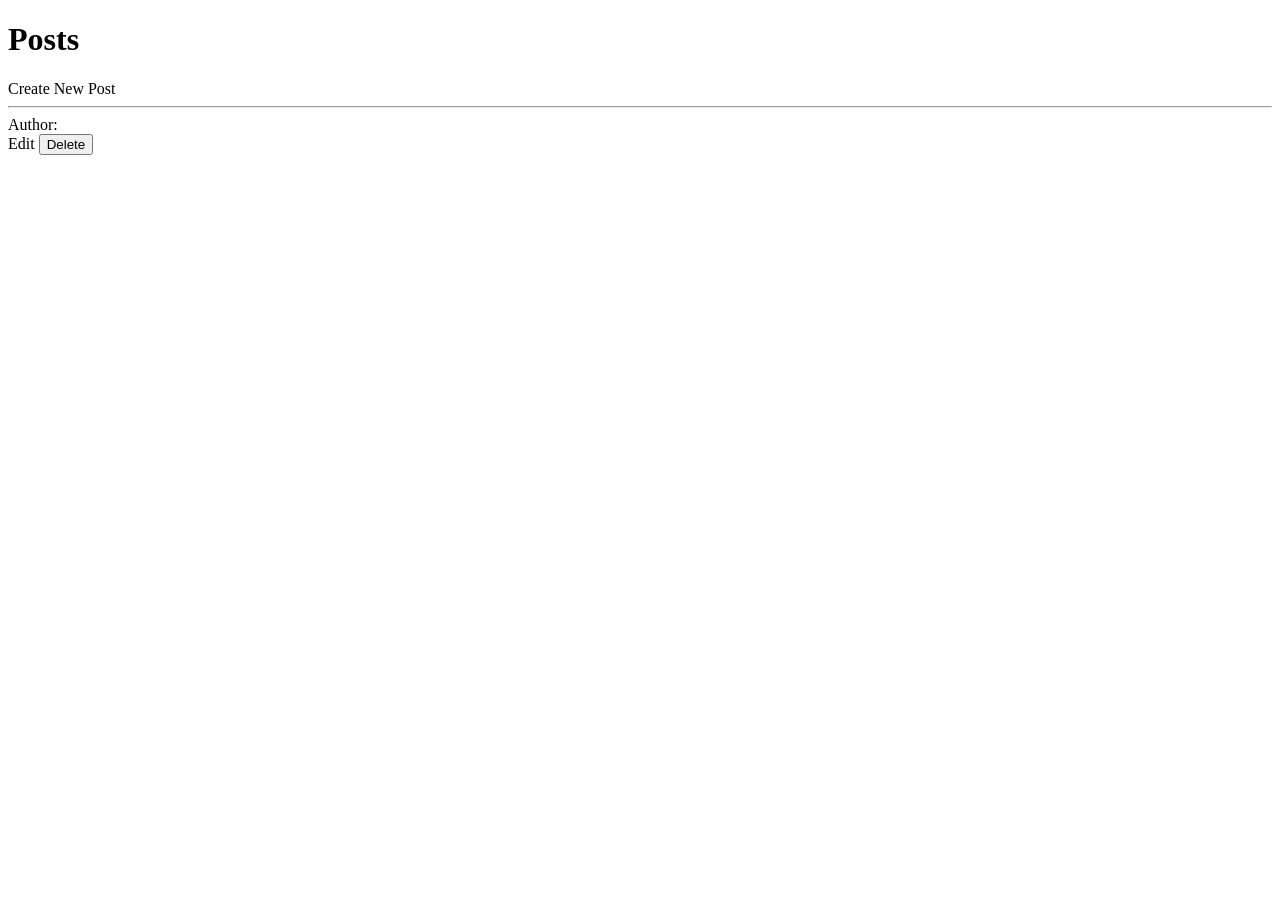
<file: src/main/resources/templates/index.html>
<!DOCTYPE html>
<html xmlns:th="http://www.thymeleaf.org">
<head>
    <meta charset="UTF-8">
    <title>Posts</title>
    <link rel="stylesheet" th:href="@{/css/style.css}">
</head>
<body>

<div class="container">
    <h1>Posts</h1>

    <!-- 新規投稿リンク -->
    <a class="btn" th:href="@{/posts/new}">Create New Post</a>

    <hr>

    <!-- 投稿一覧 -->
    <div th:each="post : ${posts}" class="post-card">

        <!-- タイトル -->
        <div class="post-title" th:text="${post.title}"></div>

        <!-- 内容 -->
        <div class="post-content" th:text="${post.content}"></div>

        <!-- 投稿者 -->
        <div class="post-meta">
            Author:
            <span th:text="${post.user != null ? post.user.username : 'Unknown'}"></span>
        </div>

        <!-- 投稿者本人だけ編集・削除を表示 -->
        <div th:if="${post.user != null and #authentication.name == post.user.username}">

            <!-- 編集 -->
            <a class="btn" th:href="@{/posts/edit/{id}(id=${post.id})}">
                Edit
            </a>

            <!-- 削除 -->
            <form th:action="@{/posts/delete/{id}(id=${post.id})}" method="post" style="display:inline;">
                <button type="submit">
                    Delete
                </button>
            </form>

        </div>

    </div>
</div>

</body>
</html>
</file>
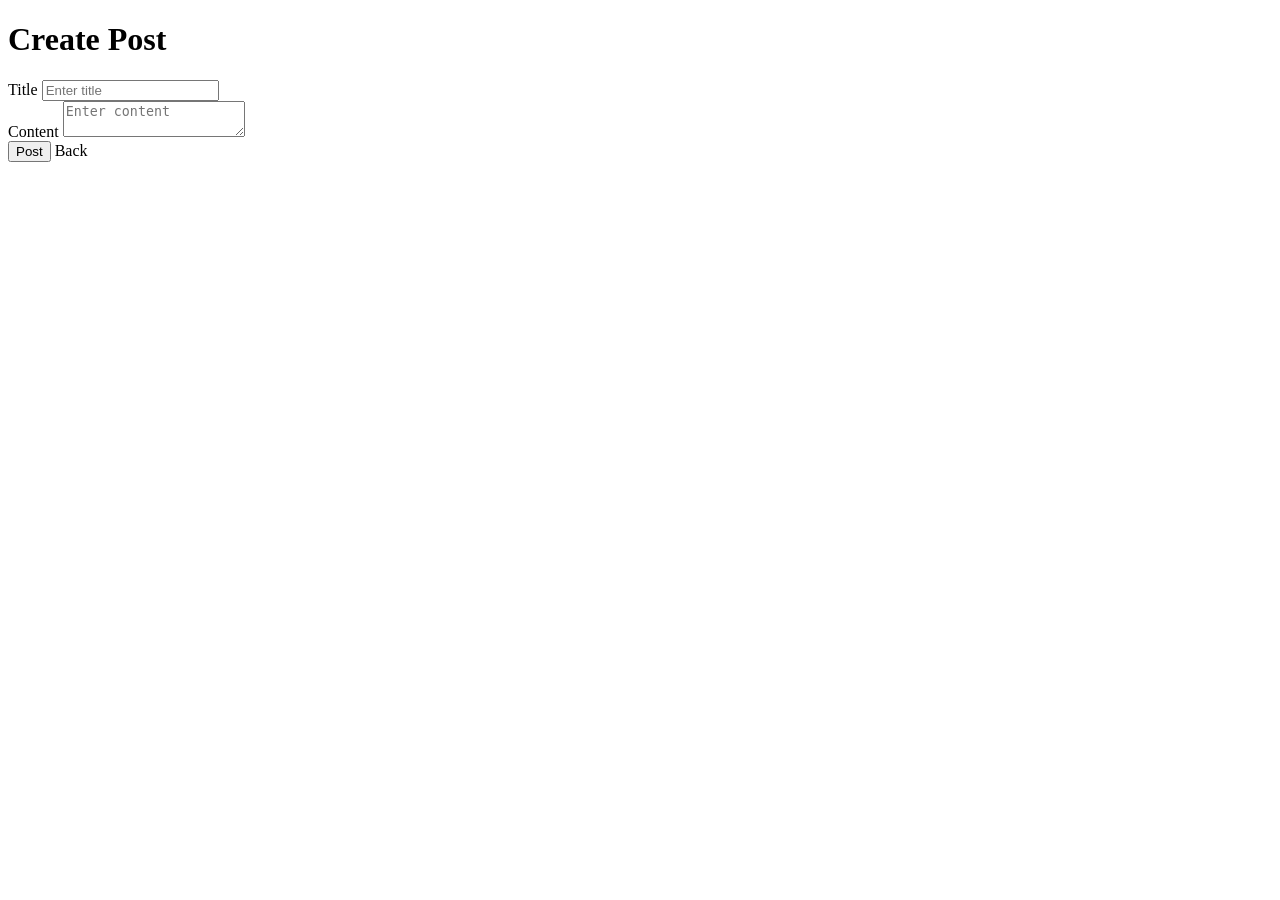
<file: src/main/resources/templates/createPost.html>
<!DOCTYPE html>
<html xmlns:th="http://www.thymeleaf.org">
<head>
  <meta charset="UTF-8">
  <title>Create Post</title>
  <link rel="stylesheet" th:href="@{/css/style.css}">
</head>
<body>
<div class="container">
  <h1>Create Post</h1>

  <form th:action="@{/posts}" th:object="${post}" method="post">
    <div class="form-group">
      <label for="title">Title</label>
      <input type="text" id="title" th:field="*{title}" placeholder="Enter title">
    </div>

    <div class="form-group">
      <label for="content">Content</label>
      <textarea id="content" th:field="*{content}" placeholder="Enter content"></textarea>
    </div>

    <button type="submit">Post</button>
    <a class="btn" th:href="@{/}">Back</a>
  </form>
</div>
</body>
</html>
</file>
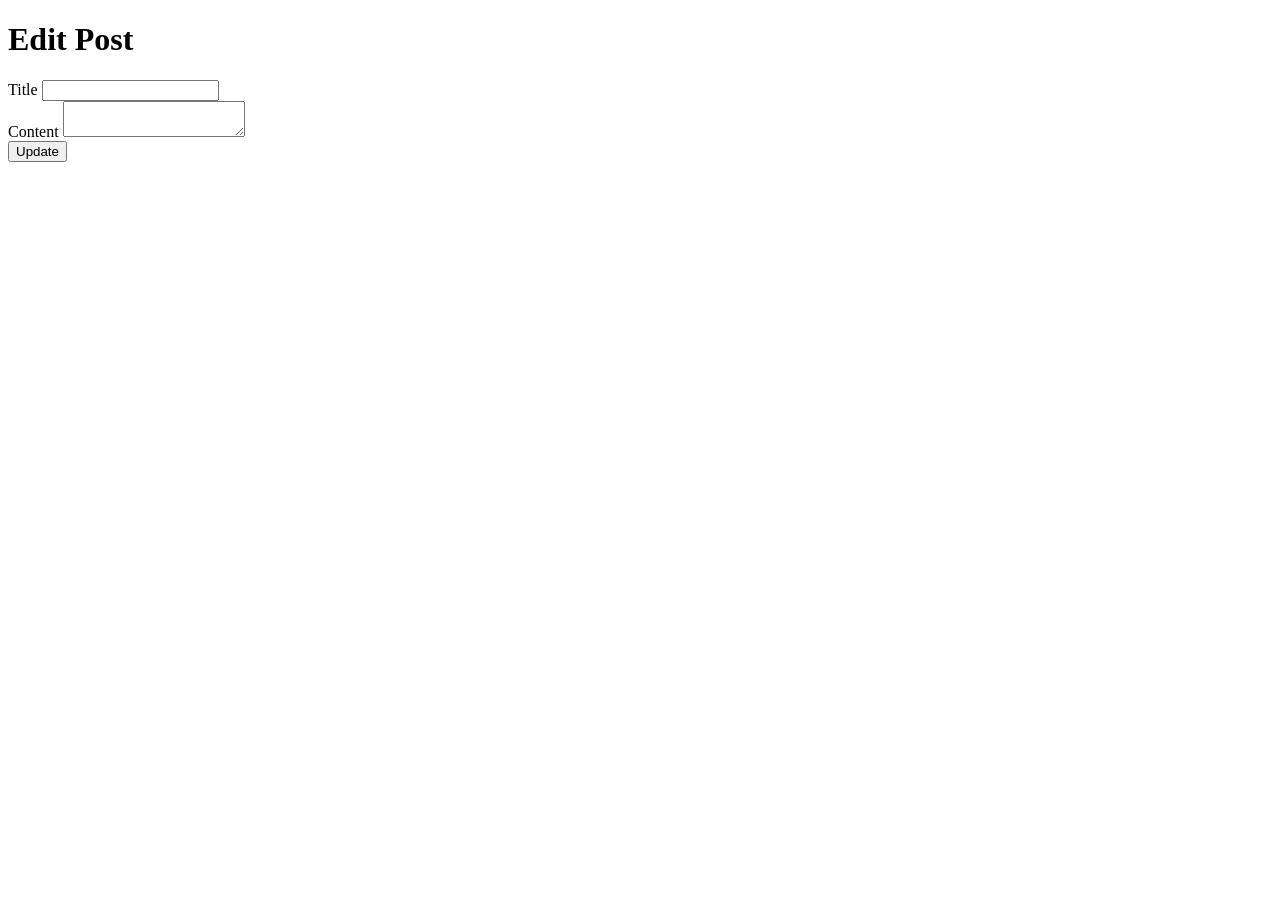
<file: src/main/resources/templates/editPost.html>
<!DOCTYPE html>
<html xmlns:th="http://www.thymeleaf.org">
<head>
  <title>Edit Post</title>
  <link rel="stylesheet" th:href="@{/static/style.css}">
</head>
<body>

<h1>Edit Post</h1>

<form th:action="@{/posts/update/{id}(id=${post.id})}"
      th:object="${post}"
      method="post">

  <div>
    <label>Title</label>
    <input type="text" th:field="*{title}">
  </div>

  <div>
    <label>Content</label>
    <textarea th:field="*{content}"></textarea>
  </div>

  <button type="submit">Update</button>

</form>

</body>
</html>
</file>
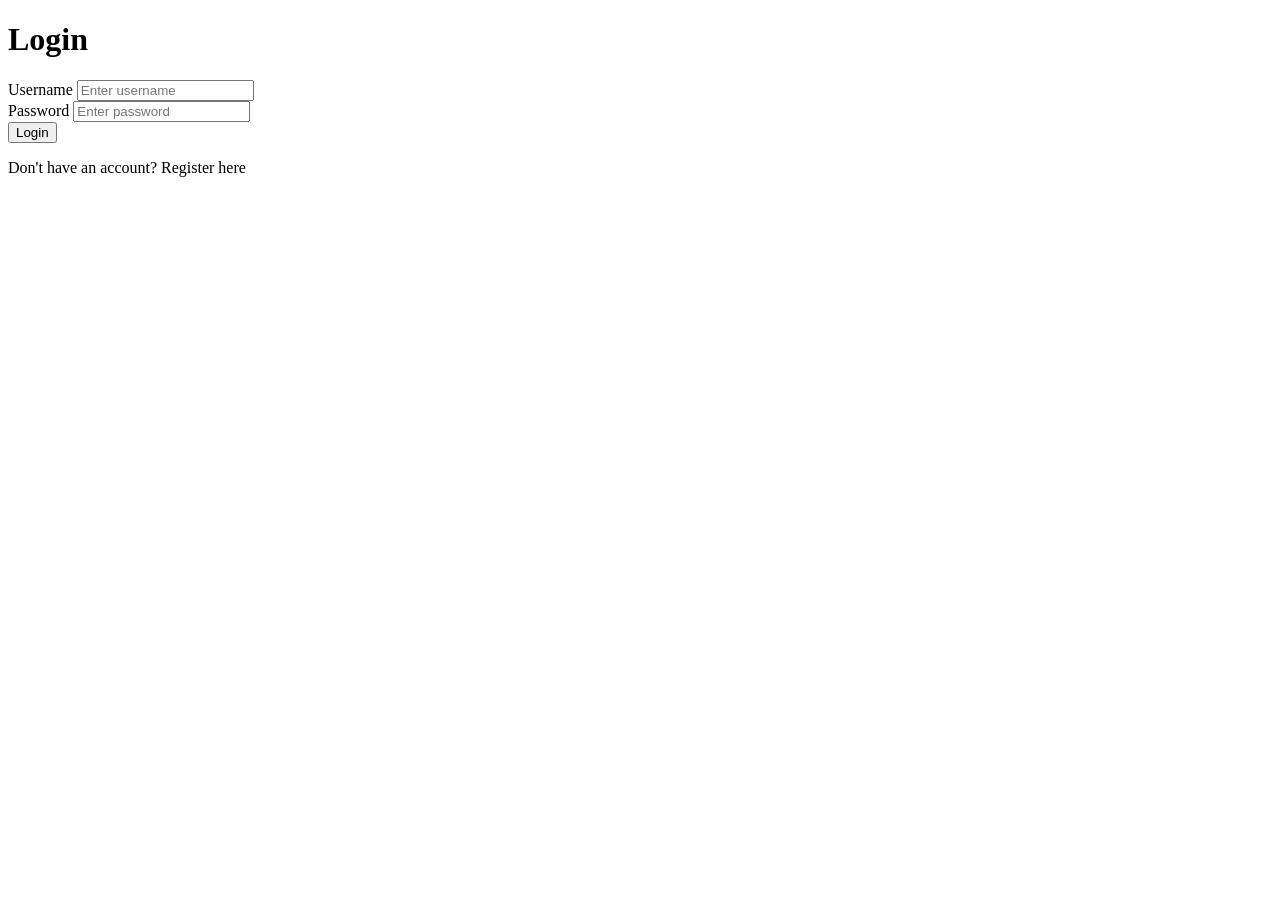
<file: src/main/resources/templates/login.html>
<!DOCTYPE html>
<html xmlns:th="http://www.thymeleaf.org">
<head>
  <meta charset="UTF-8">
  <title>Login</title>
  <link rel="stylesheet" th:href="@{/css/style.css}">
</head>
<body>
<div class="container">
  <h1>Login</h1>

  <form th:action="@{/login}" method="post">
    <div class="form-group">
      <label for="username">Username</label>
      <input type="text" id="username" name="username" placeholder="Enter username">
    </div>

    <div class="form-group">
      <label for="password">Password</label>
      <input type="password" id="password" name="password" placeholder="Enter password">
    </div>

    <button type="submit">Login</button>
  </form>

  <p>
    Don't have an account?
    <a th:href="@{/register}">Register here</a>
  </p>
</div>
</body>
</html>
</file>
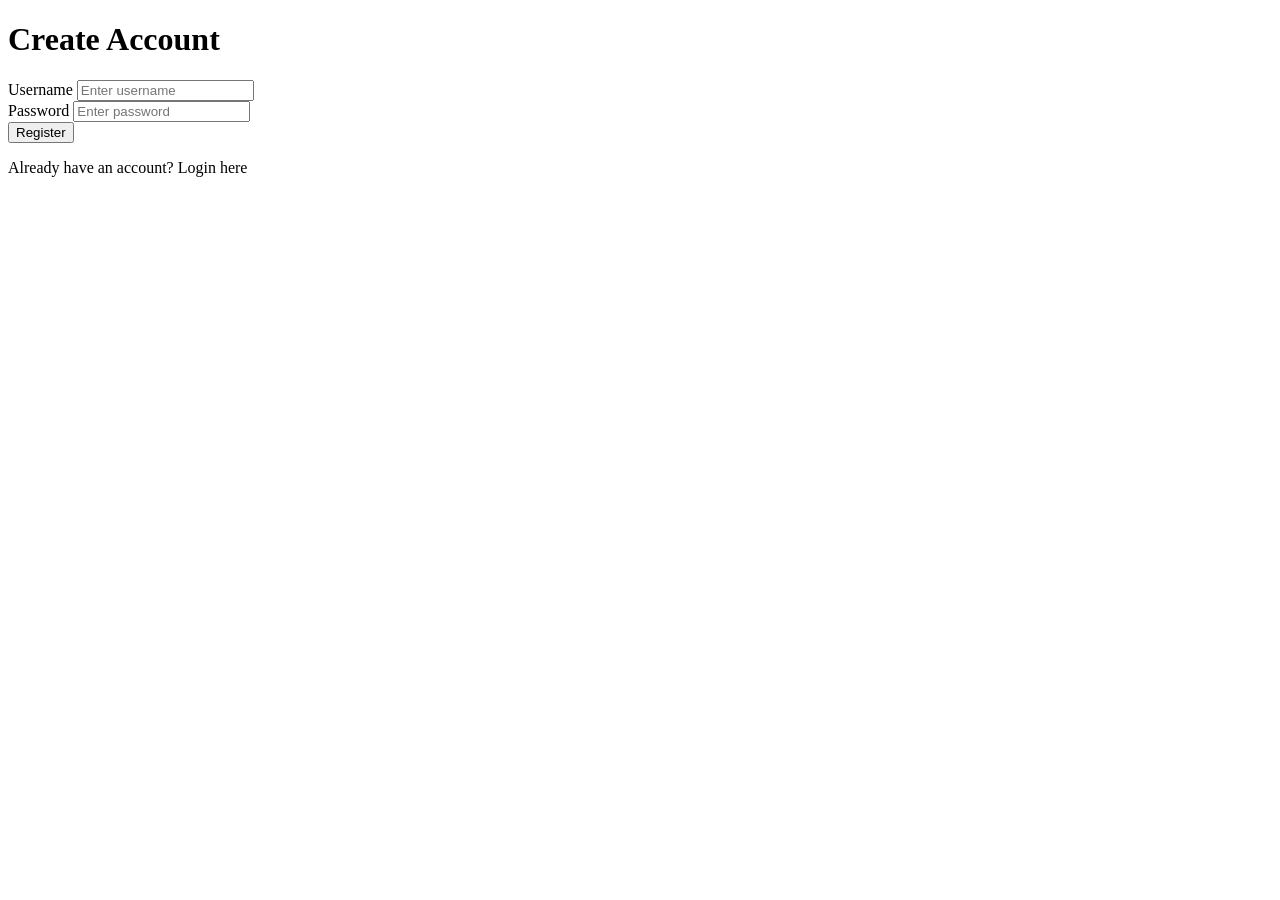
<file: src/main/resources/templates/register.html>
<!DOCTYPE html>
<html xmlns:th="http://www.thymeleaf.org">
<head>
    <meta charset="UTF-8">
    <title>Register</title>
    <link rel="stylesheet" th:href="@{/css/style.css}">
</head>
<body>

<div class="container">
    <h1>Create Account</h1>

    <form th:action="@{/register}" th:object="${user}" method="post">

        <div class="form-group">
            <label for="username">Username</label>
            <input
                    type="text"
                    id="username"
                    th:field="*{username}"
                    placeholder="Enter username"
                    required>
        </div>

        <div class="form-group">
            <label for="password">Password</label>
            <input
                    type="password"
                    id="password"
                    th:field="*{password}"
                    placeholder="Enter password"
                    required>
        </div>

        <button type="submit">Register</button>
    </form>

    <p>
        Already have an account?
        <a th:href="@{/login}">Login here</a>
    </p>
</div>

</body>
</html>
</file>
